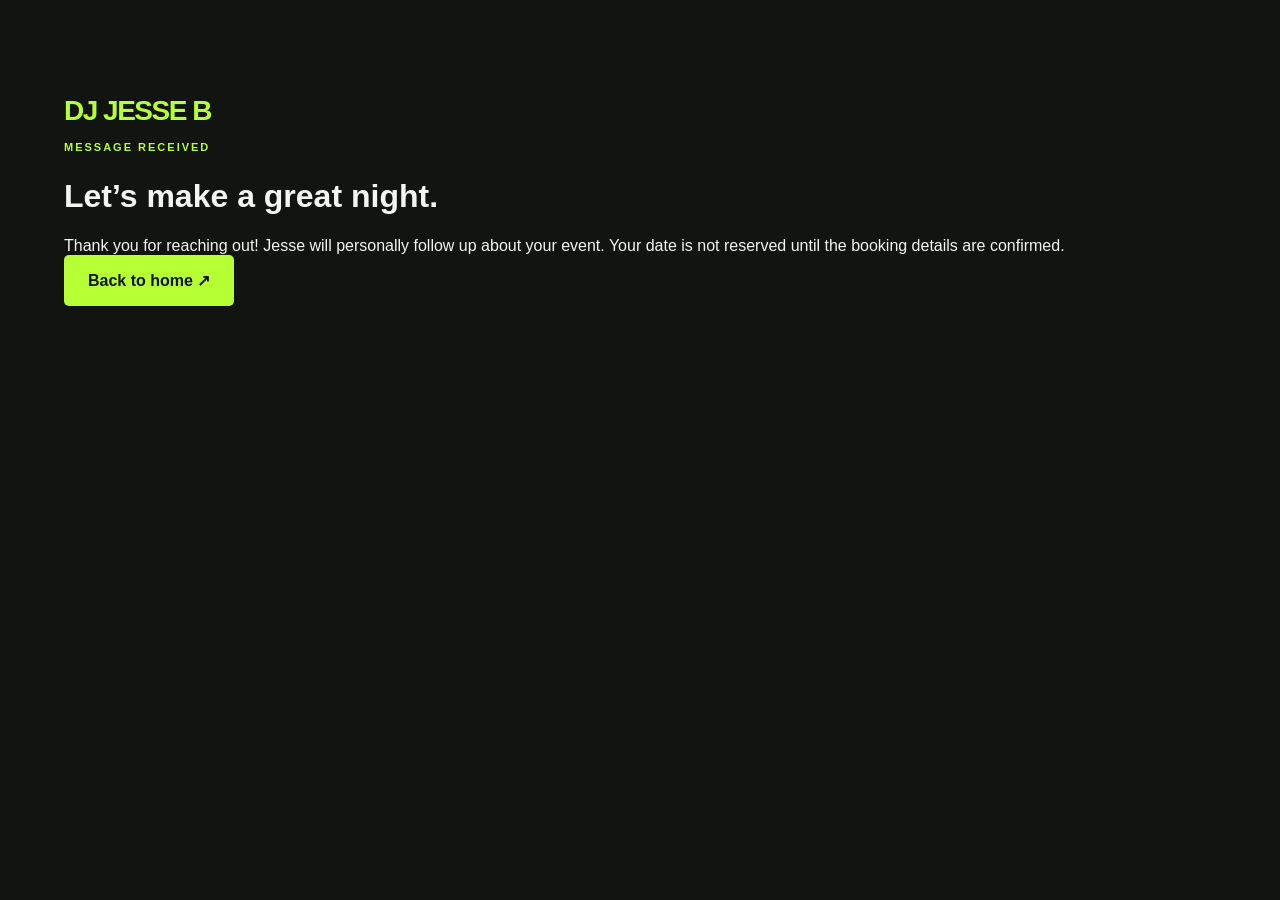
<file: public_html/thank-you/index.html>
<!doctype html><html lang="en"><meta charset="utf-8"><meta name="viewport" content="width=device-width,initial-scale=1"><meta name="robots" content="noindex"><title>Thank you | DJ Jesse B</title><link rel="stylesheet" href="/style.css"><main class="section"><a class="brand" href="/">DJ JESSE B</a><p class="eyebrow">MESSAGE RECEIVED</p><h1>Let’s make a great night.</h1><p>Thank you for reaching out! Jesse will personally follow up about your event. Your date is not reserved until the booking details are confirmed.</p><a class="primary" href="/">Back to home ↗</a></main></html>
</file>
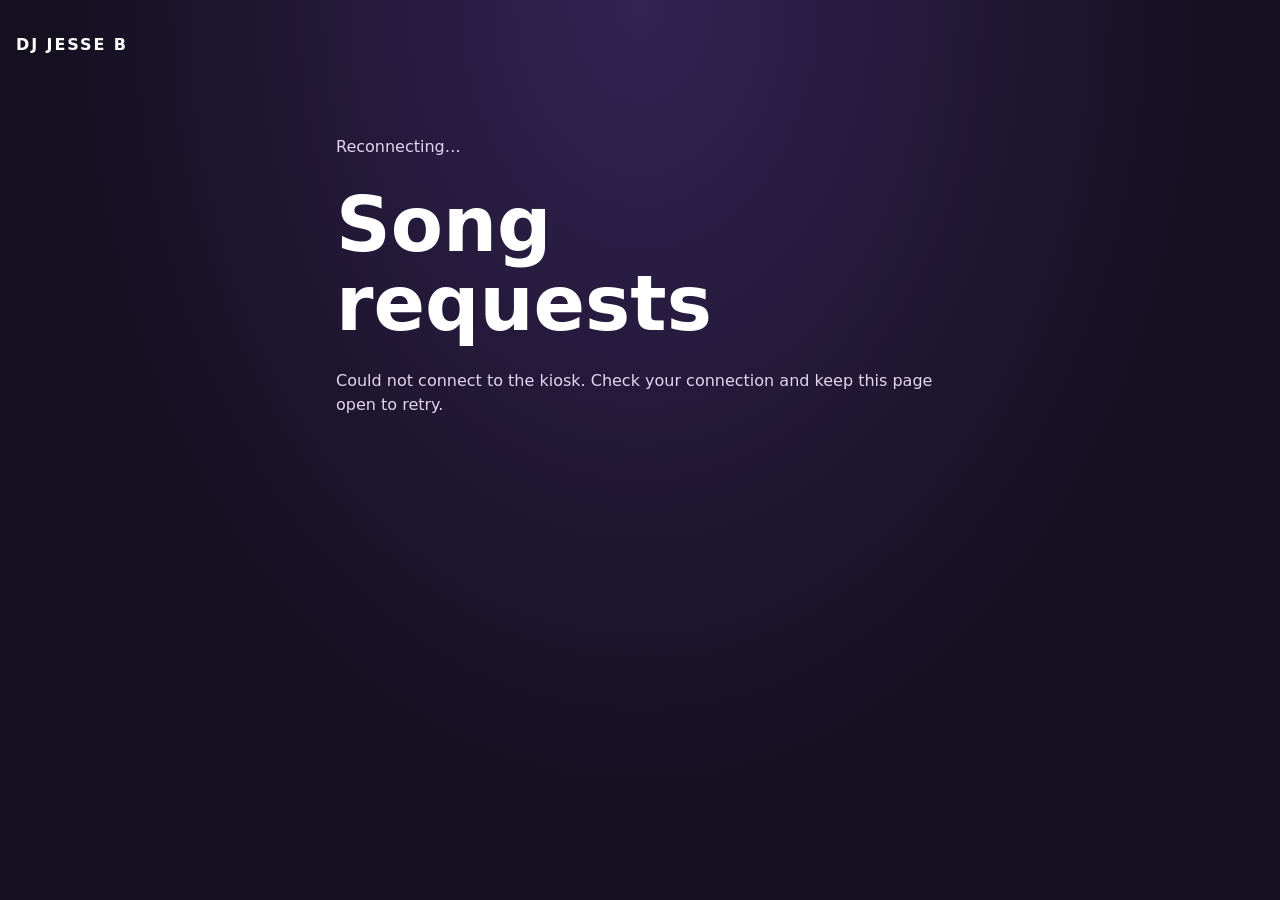
<file: public_html/dj-desk/kiosk.html>
<!doctype html>
<html lang="en">
<head>
    <meta charset="utf-8">
    <meta name="viewport" content="width=device-width, initial-scale=1, viewport-fit=cover">
    <meta name="theme-color" content="#141020">
    <meta name="apple-mobile-web-app-capable" content="yes">
    <meta name="apple-mobile-web-app-status-bar-style" content="black-translucent">
    <meta name="robots" content="noindex, nofollow">
    <meta name="referrer" content="no-referrer">
    <meta http-equiv="Content-Security-Policy" content="default-src 'none'; script-src 'self'; style-src 'self'; connect-src 'self'; manifest-src 'self'; img-src 'self'; base-uri 'none'; form-action 'none'">
    <title>Request Kiosk · DJ Jesse B</title>
    <link rel="manifest" href="./kiosk.webmanifest">
    <link rel="stylesheet" href="./kiosk.css?v=3">
    <script type="module" src="./kiosk.js?v=5"></script>
</head>
<body>
    <header><span>DJ JESSE B</span><button type="button" id="exit" hidden>Admin exit</button></header>
    <main>
        <p id="connection" role="status">Connecting…</p>
        <h1 id="heading" tabindex="-1">Song requests</h1>
        <p id="notice" role="status"></p>
        <form id="pair" hidden>
            <label>Six-digit pairing code<input name="code" required inputmode="numeric" pattern="[0-9]{6}" maxlength="6" autocomplete="off"></label>
            <button type="submit">Pair kiosk</button>
        </form>
        <form id="request" hidden autocomplete="off">
            <label class="kiosk-suggestion-picker">Suggested songs
                <select id="kiosk-suggestions">
                    <option value="">Choose from 50 songs</option>
                </select>
            </label>
            <label>Song title<input name="title" required maxlength="160" enterkeyhint="next"></label>
            <label>Artist<input name="artist" required maxlength="160" enterkeyhint="send"></label>
            <button type="submit">Send request</button>
            <p>Requests are subject to DJ approval. <span id="school" hidden>Clean edits only.</span></p>
        </form>
        <section id="confirmation" hidden>
            <p>Your song is in the DJ’s request queue. Thanks!</p>
            <button type="button" id="next">Next request</button>
        </section>
        <a id="signin" href="./" hidden>Return to DJ Desk sign-in</a>
    </main>
    <dialog id="exit-dialog" aria-labelledby="exit-title">
        <form id="exit-form">
            <h2 id="exit-title">Exit kiosk</h2>
            <label>Kiosk exit PIN<input name="pin" type="password" inputmode="numeric" pattern="[0-9]{6,12}" required maxlength="12" autocomplete="off"></label>
            <p id="exit-error" role="status"></p>
            <div class="buttons">
                <button type="submit">Exit kiosk</button>
                <button type="button" id="re-pair" hidden>Pair again</button>
                <button type="button" id="cancel">Cancel</button>
            </div>
        </form>
    </dialog>
</body>
</html>
</file>
<file: style.css>
*{box-sizing:border-box}html{scroll-behavior:smooth;scroll-padding-top:30px}body{margin:0;background:#111411;color:#f5f6f2;font-family:Arial,Helvetica,sans-serif}a{color:inherit;text-decoration:none}button{font:inherit;cursor:pointer}a:focus-visible,button:focus-visible{outline:3px solid #914dff;outline-offset:5px}.preview{padding:9px;text-align:center;background:#202520;color:#bac2b5;font-size:10px;letter-spacing:2px}header{max-width:1440px;margin:auto;padding:28px 5%;display:flex;align-items:center;gap:36px;justify-content:space-between}.brand{font-size:28px;font-weight:900;letter-spacing:-1.5px;color:#b6ff35;white-space:nowrap}.brand span{display:block;font-size:8px;letter-spacing:2px;color:#e8eae5;margin-top:8px}nav{display:flex;gap:28px;font-size:13px;color:#c2c9bd}.primary{border:0;border-radius:5px;background:#b6ff35;padding:17px 24px;color:#111411;font-weight:750}.primary:hover{background:#cbff75}.hero{max-width:1440px;margin:auto;display:grid;grid-template-columns:1.05fr 1fr;padding:30px 5% 70px;gap:4%}.eyebrow{font-size:11px;font-weight:700;letter-spacing:2px;color:#b6ff35;line-height:1.7}.hero h1{font-size:clamp(62px,6.4vw,100px);letter-spacing:-6px;line-height:.98;margin:28px 0}em{font-style:normal;color:#b6ff35}.lead{max-width:440px;font-size:17px;color:#b9c1b3;line-height:1.7}.actions{display:flex;gap:22px;align-items:center;margin:30px 0;font-size:12px}.caption{font-size:9px;letter-spacing:1.4px;color:#919b8c;margin-top:44px}.hero-photo{position:relative;min-height:600px;overflow:hidden;border-radius:120px 8px 8px 8px}.hero-photo img{width:100%;height:100%;object-fit:cover;position:absolute;object-position:52% center}.hero-photo:after{content:'';position:absolute;inset:0;background:linear-gradient(0deg,#111411ed,transparent 60%)}.photo-label{position:absolute;bottom:35px;left:35px;z-index:1}.photo-label span{font-size:10px;letter-spacing:2px;color:#b6ff35}.photo-label strong{display:block;font-size:48px;letter-spacing:-2px;margin-top:8px}.photo-label p{color:#c5cbbf;line-height:1.6;font-size:13px}.strip{display:flex;justify-content:space-evenly;padding:24px;background:#202520;border-block:1px solid #394130;font-size:13px}.strip span:before{content:'✦';color:#914dff;margin-right:16px}.section{max-width:1440px;padding:95px 5%;margin:auto}.section-heading{display:flex;align-items:end;justify-content:space-between;gap:50px;margin-bottom:42px}h2{font-size:clamp(32px,3.7vw,54px);letter-spacing:-2px;line-height:1.08;margin:16px 0}.section-heading>p{max-width:350px;color:#b9c1b3;font-size:15px;line-height:1.8}.events{display:grid;grid-template-columns:repeat(4,1fr);gap:16px}.events>a{padding:28px 22px;background:#202520;border:1px solid #384032;border-radius:8px;display:flex;flex-direction:column;transition:transform .2s,border-color .2s}.events>a:hover{transform:translateY(-5px);border-color:#b6ff35}.number{font-size:9px;letter-spacing:1.6px;color:#a5af9c}h3{font-size:24px;letter-spacing:-.6px}.events p{font-size:14px;line-height:1.8;color:#b9c1b3}.arrow{color:#b6ff35;font-size:12px;margin-top:auto;padding-top:24px}.approach{display:grid;grid-template-columns:1fr 1fr;gap:9%;align-items:center;padding-top:20px}.dance-photo{height:480px;border-radius:8px;overflow:hidden;border-bottom:5px solid #914dff}.dance-photo img{width:100%;height:100%;object-fit:cover}.approach p:not(.eyebrow){color:#b9c1b3;font-size:15px;line-height:1.8}.outline{border:1px solid #6f7b61;color:#f5f6f2;border-radius:5px;background:transparent;padding:16px 20px;margin-top:15px}.planning{border-top:1px solid #384032}.planning ol{display:grid;grid-template-columns:repeat(3,1fr);gap:45px;list-style:none;padding:0;margin-top:55px}.planning li{border-top:1px solid #4b3c62;padding-top:24px}.planning li>span{font-size:13px;color:#bb92ff}.planning li p{color:#b9c1b3;line-height:1.8;font-size:14px;max-width:300px}.final-cta{padding:80px 20px;text-align:center;background:radial-gradient(ellipse at 50% 130%,#4c2b7355,transparent 70%),#202520;border-block:1px solid #384032}.final-cta h2{margin:20px 0 30px}.final-cta>p:last-child{font-size:13px;color:#b9c1b3;margin-top:28px}.final-cta a{color:#f5f6f2;text-decoration:underline}footer{padding:40px 5%;display:flex;gap:20px;align-items:center;justify-content:space-between}footer p,footer small{font-size:11px;color:#9aa591;max-width:300px;line-height:1.7}dialog{max-width:560px;width:calc(100% - 32px);padding:38px;background:#202520;color:#f5f6f2;border:1px solid #914dff;border-radius:16px}dialog::backdrop{background:#080a08d9;backdrop-filter:blur(6px)}dialog h2{font-size:36px}.close{position:absolute;right:16px;top:12px;border:0;background:none;color:white;font-size:30px}.choices{display:grid;gap:10px;margin-top:25px}.choices a{padding:20px;background:#111411;border:1px solid #4a563c;border-radius:8px;display:flex;justify-content:space-between}.choices a:hover{border-color:#b6ff35;color:#b6ff35}@media(max-width:900px){nav{display:none}.hero{grid-template-columns:1fr 1fr}.hero h1{font-size:70px;letter-spacing:-4px}.hero-photo{min-height:540px}.actions{align-items:start;flex-direction:column}.events{grid-template-columns:1fr 1fr}.strip{gap:20px;padding:22px}.strip span{font-size:11px}.approach{gap:6%}footer{flex-wrap:wrap}}@media(max-width:600px){header{padding:22px 6%;gap:15px}.brand{font-size:24px}.brand span{font-size:6px;letter-spacing:1.3px}header .primary{font-size:11px;padding:14px}.hero{grid-template-columns:1fr;padding:18px 6% 40px;gap:28px}.hero h1{font-size:76px;letter-spacing:-4.5px}.hero h1 br:last-child{display:none}.hero-photo{min-height:430px;border-top-left-radius:80px}.hero-photo img{object-position:center 30%}.actions{flex-direction:row;align-items:center;gap:14px}.actions .primary{font-size:12px;padding:16px}.actions>a{font-size:11px}.caption{margin-top:24px;font-size:8px}.strip{flex-wrap:wrap;justify-content:start;padding-inline:6%;gap:14px}.section{padding:60px 6%}.section-heading{display:block}.section-heading>p{max-width:none}.events{grid-template-columns:1fr}.events>a{padding:26px}.events h3{margin-bottom:4px}.approach{display:flex;flex-direction:column-reverse;gap:30px}.dance-photo{height:320px;width:100%}.planning ol{grid-template-columns:1fr;gap:20px}.planning li p{max-width:none}.final-cta{padding:60px 6%}footer{display:block}dialog{padding:32px 24px}}@media(prefers-reduced-motion:reduce){html{scroll-behavior:auto}*{transition:none!important}}

.wedding-feature{padding-top:0}.wedding-feature figure{margin:0}.wedding-feature img{display:block;width:100%;height:auto;border-radius:12px;border:1px solid #384032}.wedding-feature figcaption{font-size:11px;color:#a9b3a1;line-height:1.7;margin-top:12px;max-width:760px}.wedding-link{display:inline-block;margin-top:24px}

footer{flex-wrap:wrap}footer .photo-disclosure{flex-basis:100%;max-width:none;border-top:1px solid #384032;padding-top:22px;margin-top:16px;line-height:1.8;font-size:12px;color:#b9c1b3}

.homecoming-gallery{display:grid;gap:22px}.homecoming-gallery img{width:100%;height:auto}

header{display:grid;grid-template-columns:1fr auto 1fr;gap:24px}header>.brand{text-align:center;grid-column:2}header>.header-login{justify-self:start;margin:0;grid-column:1}header>.primary{justify-self:end;grid-column:3}.header-login{font-size:13px;font-weight:700;padding:16px 24px}@media(max-width:600px){header{gap:10px;padding:20px 4%;grid-template-columns:1fr auto 1fr}header>.brand{font-size:22px}header>.brand span{font-size:5px;letter-spacing:.7px}header>.header-login{font-size:11px;padding:13px 12px}header>.primary{padding:13px 10px;font-size:10px}}@media(max-width:360px){header>.brand{font-size:19px}header>.brand span{max-width:130px;white-space:normal;line-height:1.6}header{gap:7px}header>.primary{font-size:9px;padding:12px 7px}}

header>.header-login{background:#914DFF;border-color:#914DFF;color:#fff}header>.header-login:hover{background:#7e38ec;border-color:#7e38ec}


.approach .dance-photo{height:620px}.approach .dance-photo img{object-position:center 58%}@media(max-width:600px){.approach .dance-photo{height:520px}}

.public-contact{background:#202520}.public-contact form{margin-top:30px}.contact-grid{display:grid;grid-template-columns:1fr 1fr;gap:24px;margin-bottom:24px}.contact-grid label{display:block;font-size:15px;color:#c8d1c2}.contact-grid input,.contact-grid select,.contact-grid textarea{display:block;width:100%;box-sizing:border-box;margin-top:10px;background:#111411;color:#f5f6f2;border:1px solid #546148;border-radius:9px;padding:16px;font:inherit}.contact-grid :is(input,select,textarea):focus{outline:2px solid #914dff;outline-offset:3px}.contact-message{grid-column:1/-1}#client-access .primary{display:inline-block;margin-top:15px}@media(max-width:600px){.contact-grid{grid-template-columns:1fr}}

/* FAQ and guide library */
.footer-faq{display:flex;align-items:center;gap:20px;flex-basis:100%;padding:26px 0 10px;border-top:1px solid #384032;margin-top:12px}.footer-faq .faq-launch{margin:0;background:#914dff;border-color:#914dff;color:#fff;font-size:17px;font-weight:700;min-height:48px}.footer-faq .faq-launch:hover{background:#a66dff}.footer-faq p{max-width:none;font-size:14px;margin:0;color:#bac2b5}
.faq-library{width:min(1120px,calc(100% - 32px));max-width:1120px;max-height:90dvh;padding:0;overflow:hidden;border:1px solid #914dff;border-radius:20px;box-shadow:0 24px 100px #0008}.faq-top{display:flex;justify-content:space-between;gap:24px;padding:30px 34px;background:linear-gradient(125deg,#202520,#2b203b);border-bottom:1px solid #544064}.faq-top h2{font-size:clamp(26px,3vw,38px);letter-spacing:-1.2px;margin:8px 0 12px}.faq-top p:not(.eyebrow){font-size:14px;line-height:1.7;color:#c3cbbd;margin:0;max-width:640px}.faq-top .eyebrow{font-size:10px;margin:0}.faq-close{align-self:start;flex-shrink:0;border:1px solid #72518f;border-radius:8px;background:#111411;color:#fff;font-weight:700;padding:12px 16px;min-height:44px}.faq-layout{display:grid;grid-template-columns:270px minmax(0,1fr);min-height:0}.faq-library .faq-nav{display:flex;flex-direction:column;gap:12px;padding:26px 20px;background:#171c16;align-items:stretch;overflow:auto;max-height:calc(90dvh - 180px)}.faq-nav button{position:relative;text-align:left;border:1px solid #44513c;border-radius:10px;background:#202520;color:#f5f6f2;padding:18px 28px 18px 16px;min-height:90px}.faq-nav button span{display:block;font-size:9px;letter-spacing:1.3px;margin-bottom:8px;color:#bec8b4}.faq-nav button strong{font-size:15px;line-height:1.5}.faq-nav button i{position:absolute;right:13px;top:37px;font-style:normal;color:#b6ff35}.faq-nav button[aria-pressed=true]{border-color:#b6ff35;background:#b6ff3512}.faq-nav button[aria-pressed=true] strong{color:#b6ff35}.faq-nav .faq-library-note{font-size:12px;line-height:1.8;color:#aab5a0;padding:5px 8px}.faq-reading{max-height:calc(90dvh - 180px);overflow:auto;overscroll-behavior:contain;padding:32px 40px 30px}.faq-article{max-width:680px;outline:none}.faq-document-title{font-size:clamp(26px,3vw,38px);margin:14px 0}.faq-article p{font-size:15px;line-height:1.9;color:#d0d7c9;white-space:pre-line}.faq-article .faq-intro{font-size:17px;line-height:1.7;color:#f1f3ed;border-bottom:1px solid #45503b;padding-bottom:24px;margin-bottom:28px}.faq-article .eyebrow{font-size:10px;color:#b6ff35}.faq-article h4{font-size:15px;letter-spacing:.7px;color:#b6ff35;line-height:1.6;margin:32px 0 14px}.faq-article blockquote{margin:28px 0;padding:20px;border-left:3px solid #914dff;background:#914dff12;color:#f0e7ff;font-size:16px;line-height:1.9}.faq-tools{display:flex;gap:10px;flex-wrap:wrap;border-top:1px solid #45503b;padding-top:20px;margin-top:30px}.faq-tools .outline{font-size:12px;padding:12px 15px;margin:0;min-height:44px}.faq-status{font-size:12px;color:#b6c1ad;line-height:1.7}
@media(max-width:700px){.footer-faq{align-items:flex-start;flex-direction:column;gap:12px}.faq-library{width:calc(100% - 20px);max-height:94dvh}.faq-top{padding:22px 20px;gap:12px}.faq-top p:not(.eyebrow){font-size:12px}.faq-close{padding:10px;font-size:12px}.faq-layout{display:block}.faq-library .faq-nav{display:grid;grid-template-columns:1fr 1fr;padding:16px;max-height:none;gap:10px}.faq-nav button{min-height:76px;padding:12px 23px 12px 12px}.faq-nav button strong{font-size:12px}.faq-nav button span{font-size:8px}.faq-nav button i{top:30px;right:10px}.faq-nav .faq-library-note{display:none}.faq-reading{max-height:calc(94dvh - 290px);padding:20px 22px 30px}.faq-article p{font-size:14px}.faq-tools{gap:8px}.faq-tools .outline{padding:11px;font-size:11px}}

@media(max-width:700px){.faq-library .faq-nav{display:flex;flex-direction:row;overflow-x:auto;max-height:130px;padding:12px;gap:10px}.faq-nav button{flex:0 0 155px;min-height:84px}.faq-reading{max-height:calc(94dvh - 340px)}}

/* Raised Electric Night action buttons */
.wedding-link,.approach button.outline{background:linear-gradient(165deg,#b278ff 0%,#914dff 48%,#7432ce 100%);color:#fff;border:1px solid #ba8aff;border-bottom-color:#6025ad;font-weight:700;box-shadow:inset 0 2px 1px #ffffff55,inset 0 -2px 2px #57228a55,0 5px 0 #492176,0 9px 18px #0005;text-shadow:0 1px 1px #34145180;transition:transform .15s,box-shadow .15s}
.wedding-link:hover,.approach button.outline:hover{background:linear-gradient(165deg,#bd8bff,#9e5aff 48%,#803bd9);transform:translateY(-1px)}
.wedding-link:active,.approach button.outline:active{transform:translateY(3px);box-shadow:inset 0 1px 3px #43206066,0 2px 0 #492176,0 4px 8px #0004}
@media(prefers-reduced-motion:reduce){.wedding-link:hover,.approach button.outline:hover{transform:none}}

/* Original client and community testimonials */
.review-grid{display:grid;grid-template-columns:repeat(3,minmax(0,1fr));gap:22px}.review-card{position:relative;margin:0;padding:30px;background:linear-gradient(145deg,#262b23,#202520);border:1px solid #544064;border-top:3px solid #914dff;border-radius:14px;display:flex;flex-direction:column}.review-mark{color:#b6ff35;font-size:64px;font-family:Georgia,serif;line-height:1;height:44px}.review-card blockquote{margin:12px 0 24px}.review-card blockquote p{color:#d4dbcf;line-height:1.85;font-size:15px;margin:0 0 16px}.review-card blockquote p:last-child{margin-bottom:0}.review-card figcaption{display:flex;flex-direction:column;gap:7px;margin-top:auto;padding-top:20px;border-top:1px solid #414d37}.review-card figcaption strong{font-size:16px;color:#b6ff35}.review-card figcaption span{font-size:12px;line-height:1.6;color:#b9c1b3}.reviews-footer-link{display:inline-block;margin:0;background:#202520;font-weight:700;min-height:48px}.reviews-page{padding-top:50px}.reviews-page h1{font-size:clamp(38px,5vw,70px);letter-spacing:-2px;line-height:1.06;margin:20px 0}.reviews-intro{max-width:700px;font-size:18px;color:#b9c1b3;line-height:1.8}.reviews-full{display:grid;grid-template-columns:1fr 1fr;gap:24px;margin-top:44px}.reviews-full .review-card:first-child{grid-column:1/-1;padding:40px}.reviews-full .review-card:first-child blockquote{max-width:920px}.reviews-next{margin-top:50px;padding-top:35px;border-top:1px solid #544064}.reviews-next p{color:#b9c1b3;line-height:1.8}.reviews-next a{display:inline-block;margin:16px 12px 0 0}.footer-faq{flex-wrap:wrap}@media(max-width:900px){.review-grid{grid-template-columns:1fr}.reviews-full{grid-template-columns:1fr}.reviews-full .review-card:first-child{padding:28px}}@media(max-width:600px){.review-card{padding:25px}.reviews-page{padding-top:30px}.reviews-intro{font-size:16px}.review-card blockquote p{font-size:15px}.reviews-next a{max-width:100%}.footer-faq .reviews-footer-link{margin:0}}

/* Six-second testimonial spotlight */
.review-carousel{max-width:1000px;margin:0 auto}.review-stage{display:grid;padding:48px 28px 16px 90px;isolation:isolate}.review-spotlight-card{grid-area:1/1;position:relative;display:flex;flex-direction:column;text-align:left;width:100%;min-height:340px;padding:34px 38px;background:linear-gradient(140deg,#303728,#202520);color:#eef2e9;border:1px solid #7e4cbc;border-top:3px solid #914dff;border-radius:18px;box-shadow:0 18px 40px #0005;transition:transform .48s ease,opacity .48s ease;will-change:transform}.review-spotlight-card.is-front{z-index:4;transform:translateX(0);opacity:1;cursor:zoom-in}.review-spotlight-card.is-front:hover{border-color:#b6ff35}.review-spotlight-card.is-next{z-index:2;transform:translate(-38px,-17px) scale(.96);opacity:.55;pointer-events:none}.review-spotlight-card.is-behind{z-index:1;transform:translate(-76px,-34px) scale(.92);opacity:.3;pointer-events:none}.review-spotlight-card.is-hidden{visibility:hidden;opacity:0;pointer-events:none;z-index:0;transform:translate(-90px,-40px) scale(.9)}.review-spotlight-card.is-leaving-right{z-index:5;transform:translateX(110px) rotate(2deg);opacity:0;pointer-events:none}.review-spotlight-card.is-leaving-left{z-index:5;transform:translateX(-110px) rotate(-2deg);opacity:0;pointer-events:none}.review-spotlight-quote{display:-webkit-box;-webkit-box-orient:vertical;-webkit-line-clamp:6;overflow:hidden;font-size:18px;line-height:1.8;margin:16px 0 26px}.review-spotlight-caption{display:flex;flex-direction:column;gap:7px;margin-top:auto;padding-top:20px;border-top:1px solid #4b593e}.review-spotlight-caption strong{color:#b6ff35;font-size:19px}.review-spotlight-caption>span{color:#bdc8b4;font-size:13px;line-height:1.6}.review-spotlight-caption .review-expand-label{color:#c5a3ff;font-weight:700;margin-top:5px}.review-controls{display:flex;align-items:center;justify-content:center;flex-wrap:wrap;gap:12px}.review-controls button{min-height:44px;margin:12px 0 0;font-size:13px;font-weight:700;background:#202520}.review-controls button:hover{border-color:#b6ff35}.review-position{color:#b6ff35;font-size:13px;min-width:44px;text-align:center}.review-rotation-hint{text-align:center;font-size:12px;line-height:1.7;color:#aebba4}.review-sr-only{position:absolute;width:1px;height:1px;padding:0;margin:-1px;overflow:hidden;clip:rect(0,0,0,0);white-space:nowrap;border:0}.review-dialog{width:min(850px,calc(100% - 28px));max-width:850px;max-height:90dvh;overflow:auto;padding:26px;border:1px solid #914dff;border-radius:18px}.review-dialog-head{display:flex;justify-content:space-between;align-items:flex-start;gap:20px;margin-bottom:18px}.review-dialog-head h2{font-size:28px;margin:0}.review-dialog-head button{margin:0;flex-shrink:0;min-height:44px}.review-dialog .review-card{padding:26px;border:0;box-shadow:none;background:#171d15}.review-dialog blockquote p{font-size:16px;line-height:1.9}@media(max-width:600px){.review-stage{padding:34px 8px 14px 30px}.review-spotlight-card{padding:25px 23px;min-height:400px}.review-spotlight-card.is-next{transform:translate(-15px,-13px) scale(.97)}.review-spotlight-card.is-behind{transform:translate(-30px,-26px) scale(.94)}.review-spotlight-quote{font-size:16px;line-height:1.8;-webkit-line-clamp:8}.review-controls{gap:8px}.review-controls button{padding:12px;font-size:12px}.review-dialog{padding:20px 16px}.review-dialog-head h2{font-size:23px}.review-dialog .review-card{padding:20px}.review-dialog blockquote p{font-size:15px}}
@media(prefers-reduced-motion:reduce){.review-spotlight-card{transition:none!important}}
/* FAQ questions */
.faq-top-actions{display:flex;align-items:flex-start;gap:10px;flex-shrink:0}.faq-top-actions .primary{min-height:44px;white-space:nowrap;font-size:14px;padding:12px 16px}.faq-question{width:min(720px,calc(100% - 24px));max-width:720px;max-height:92dvh;overflow:auto;padding:28px}.faq-question-heading{display:flex;justify-content:space-between;gap:18px;align-items:start}.faq-question-heading h2{font-size:32px;letter-spacing:-1px;margin:8px 0 14px}.faq-question-heading .outline{margin:0;white-space:nowrap;padding:12px}.faq-question>p,.faq-question-privacy{color:#c3cbbd;font-size:15px;line-height:1.7}.faq-question label{display:block;font-size:15px;line-height:1.6}.faq-question :is(input,textarea){display:block;width:100%;margin-top:8px;padding:13px;border:1px solid #657357;border-radius:8px;background:#111411;color:#fff;font:inherit}.faq-question :is(input,textarea):focus{outline:2px solid #914dff;outline-offset:2px}.faq-question-fields{display:grid;grid-template-columns:1fr 1fr;gap:18px;margin-top:18px}.faq-question-trap{position:absolute;width:1px;height:1px;overflow:hidden;clip-path:inset(50%)}.faq-question-status{font-size:15px;line-height:1.7;color:#b6ff35}.faq-question .primary:disabled{opacity:.65;cursor:wait}@media(max-width:850px){.faq-top{flex-wrap:wrap}.faq-top-actions{width:100%;justify-content:space-between}.faq-question-fields{grid-template-columns:1fr}.faq-question{padding:22px}.faq-question-heading h2{font-size:27px}}
</file>
<file: public_html/dj-desk/kiosk.css>
:root {
    color-scheme: dark;
    font-family: system-ui, sans-serif;
    background: #141020;
    color: #fff;
}

* { box-sizing: border-box; }
[hidden] { display: none !important; }

body {
    margin: 0;
    min-height: 100dvh;
    padding: max(1rem, env(safe-area-inset-top)) max(1rem, env(safe-area-inset-right))
        max(1rem, env(safe-area-inset-bottom)) max(1rem, env(safe-area-inset-left));
    background: radial-gradient(ellipse at top, #332253, #141020 65%);
}

header, .buttons { display: flex; align-items: center; justify-content: space-between; gap: 1rem; }
header { min-height: 56px; font-weight: 750; letter-spacing: .12em; }
main { width: min(100%, 38rem); margin: clamp(1.5rem, 7vh, 6rem) auto; }
h1 { font-size: clamp(2.5rem, 8vw, 4.75rem); line-height: 1.04; margin: .35em 0; }
p { line-height: 1.45; color: #e0d6ef; }
form { display: grid; gap: 1.15rem; }
label { display: grid; gap: .45rem; font-size: 1.125rem; font-weight: 650; }
input, button {
    min-height: 56px;
    border: 1px solid #a390bc;
    border-radius: .75rem;
    padding: .7rem 1rem;
    font: inherit;
}
input { width: 100%; font-size: 1.25rem; background: #1a1427; color: #fff; }
button { font-weight: 750; cursor: pointer; background: #dbc3ff; color: #1e1033; }
button:disabled { opacity: .58; cursor: default; }
header button, #cancel { background: #282035; color: #fff; }
a { color: #dbc3ff; }
:focus-visible { outline: 3px solid #f5d880; outline-offset: 4px; }
dialog { width: min(28rem, calc(100% - 2rem)); background: #211833; color: #fff; border: 1px solid #a390bc; border-radius: 1rem; padding: 1.5rem; }
dialog::backdrop { background: #0d0818c9; }

.kiosk-suggestion-picker { justify-self: end; width: min(68%, 22rem); min-width: min(100%, 10rem); }
.kiosk-suggestion-picker select {
    width: 100%; min-height: 56px; border: 1px solid #a390bc;
    border-radius: .75rem; padding: .7rem .85rem; font: inherit;
    background: #282035; color: #fff;
}
</file>
